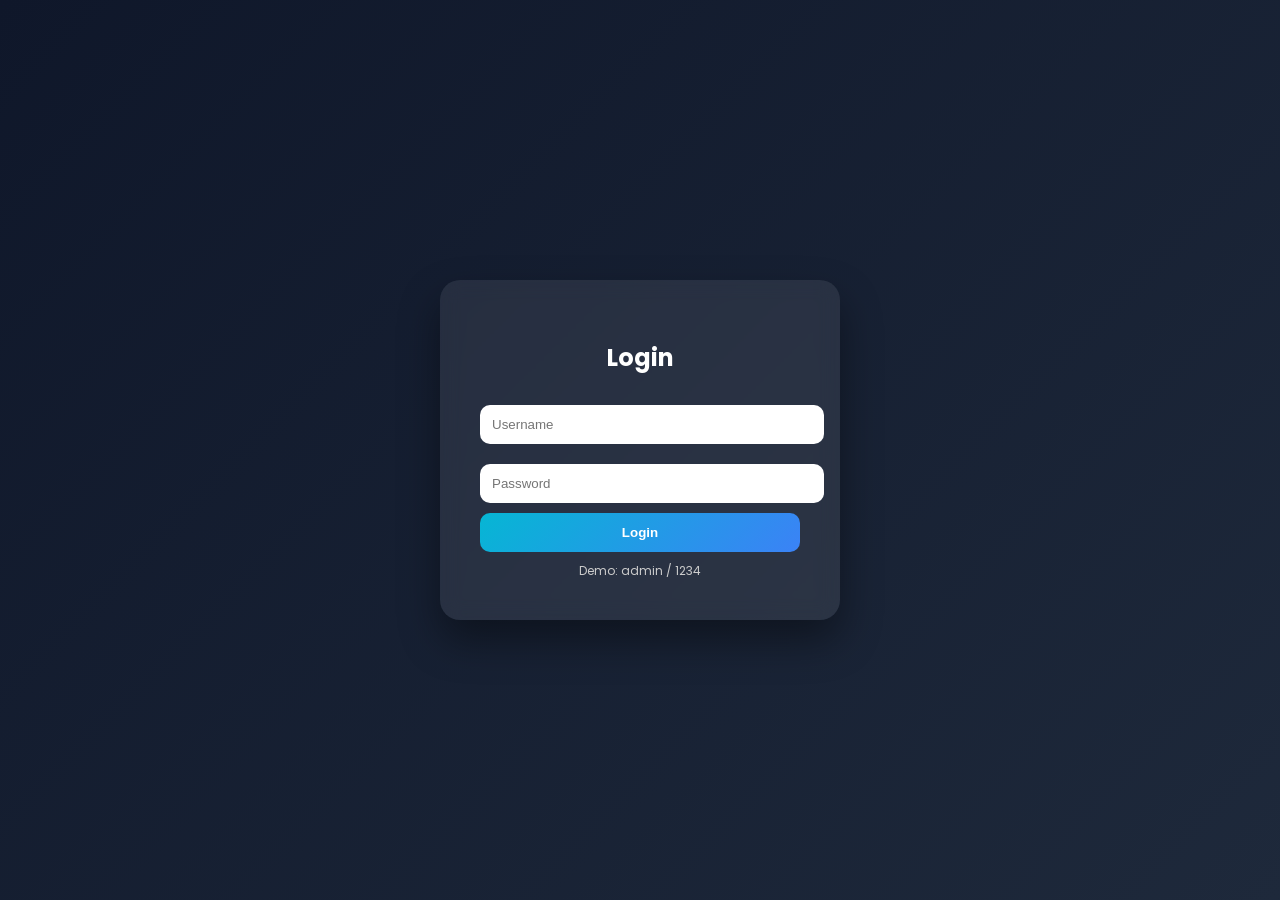
<file: templates/login.html>
<!DOCTYPE html>
<html lang="en">
<head>
    <meta charset="UTF-8">
    <title>Login - Expense Tracker</title>

    <link href="https://fonts.googleapis.com/css2?family=Poppins:wght@300;400;500;600;700&display=swap" rel="stylesheet">

    <style>
        body {
            margin: 0;
            font-family: 'Poppins', sans-serif;
            height: 100vh;
            display: flex;
            justify-content: center;
            align-items: center;
            background: linear-gradient(135deg, #0f172a, #1e293b);
        }

        .login-box {
            background: rgba(255,255,255,0.08);
            padding: 40px;
            border-radius: 20px;
            width: 320px;
            text-align: center;
            box-shadow: 0 20px 40px rgba(0,0,0,0.4);
            backdrop-filter: blur(10px);
        }

        h2 {
            color: white;
            margin-bottom: 20px;
        }

        input {
            width: 100%;
            padding: 12px;
            margin: 10px 0;
            border: none;
            border-radius: 10px;
            outline: none;
        }

        button {
            width: 100%;
            padding: 12px;
            border: none;
            border-radius: 10px;
            background: linear-gradient(135deg, #06b6d4, #3b82f6);
            color: white;
            font-weight: bold;
            cursor: pointer;
        }

        button:hover {
            transform: scale(1.05);
        }

        .note {
            margin-top: 10px;
            font-size: 12px;
            color: #ccc;
        }
    </style>
</head>

<body>

<div class="login-box">

    <h2>Login</h2>

    <form method="POST">
        <input type="text" name="username" placeholder="Username" required>
        <input type="password" name="password" placeholder="Password" required>
        <button type="submit">Login</button>
    </form>

    <div class="note">
        Demo: admin / 1234
    </div>

</div>

</body>
</html>
</file>
